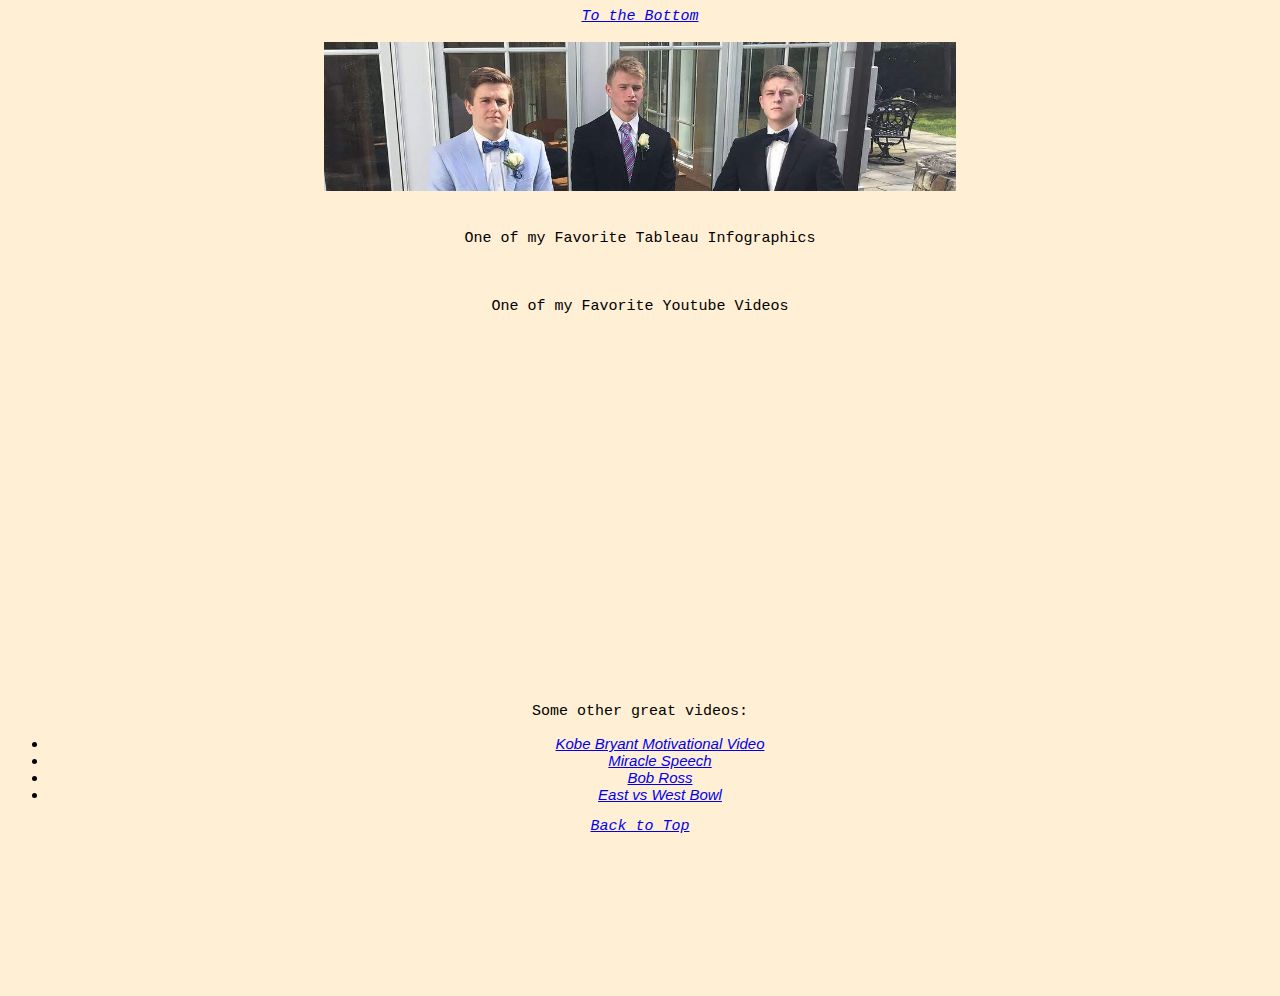
<file: scratch.html>
<!DOCTYPE html>
<html lang="en">

<head>
    <meta charset="UTF-8">
    <meta http-equiv="X-UA-Compatible" content="IE=edge">
    <meta name="viewport" content="width=device-width, initial-scale=1.0">
    <title>Interests</title>
    <link rel="stylesheet" href="css/mystyles.css">
</head>


<body>
   <div class="myitalics"> <a href="#bottom">To the Bottom</a></div>
    <br>
    <div><img class="myimg" src="img/A0DE49AB-0E62-4B82-BC20-536978C991BB.jpg" alt="Banner Photo"></div>

    <br id="Top"><br>
    One of my Favorite Tableau Infographics
      <div class='myimg' id='viz1670439183292' style='position: relative'><noscript><a href='https:&#47;&#47;www.tableau.com&#47;'><img alt=' ' src='https:&#47;&#47;public.tableau.com&#47;static&#47;images&#47;FF&#47;FFBX9NW7R&#47;1_rss.png' style='border: none' /></a></noscript><object class='tableauViz'  style='display:none;'><param name='host_url' value='https%3A%2F%2Fpublic.tableau.com%2F' /> <param name='embed_code_version' value='3' /> <param name='path' value='shared&#47;FFBX9NW7R' /> <param name='toolbar' value='yes' /><param name='static_image' value='https:&#47;&#47;public.tableau.com&#47;static&#47;images&#47;FF&#47;FFBX9NW7R&#47;1.png' /> <param name='animate_transition' value='yes' /><param name='display_static_image' value='yes' /><param name='display_spinner' value='yes' /><param name='display_overlay' value='yes' /><param name='display_count' value='yes' /><param name='tabs' value='yes' /><param name='filter' value='publish=yes' /></object></div>                <script type='text/javascript'>                    var divElement = document.getElementById('viz1670439183292');                    var vizElement = divElement.getElementsByTagName('object')[0];                    vizElement.style.width='100%';vizElement.style.height=(divElement.offsetWidth*0.75)+'px';                    var scriptElement = document.createElement('script');                    scriptElement.src = 'https://public.tableau.com/javascripts/api/viz_v1.js';                    vizElement.parentNode.insertBefore(scriptElement, vizElement);                </script></div>
  <br><br><br>
        <div class="li"> 
            One of my Favorite Youtube Videos <br>
            <iframe width="560" height="315" src="https://www.youtube.com/embed/-qLchg4xkOY" title="YouTube video player" frameborder="0" allow="accelerometer; autoplay; clipboard-write; encrypted-media; gyroscope; picture-in-picture" allowfullscreen></iframe>
        </div>

        <br><br><br><br>
        Some other great videos:
       <ul>
        <li><a href="https://youtu.be/xd-9D3GzUpo">Kobe Bryant Motivational Video</a></li>
        <li><a href="https://youtu.be/tdmyoMe4iHM">Miracle Speech</a></li>
        <li><a href="https://youtu.be/uEUMVwc4o5U">Bob Ross</a></li>
        <li><a href="https://youtu.be/gODZzSOelss">East vs West Bowl</a></li>
       </ul>


    <div class="myitalics">
        <a href="#top">Back to Top</a>
    <br id="bottom"><br><br><br><br><br><br><br><br><br>
    </div>
    
</body>



</html>


<!--An unordered list embedded in an ordered list
At least one image (not from the bootstrap theme)
An embedded YouTube video (we intentionally didn’t teach you this, so you would have to Google this – good learning experience)
An on-page anchor
A custom background color or image-->
</file>
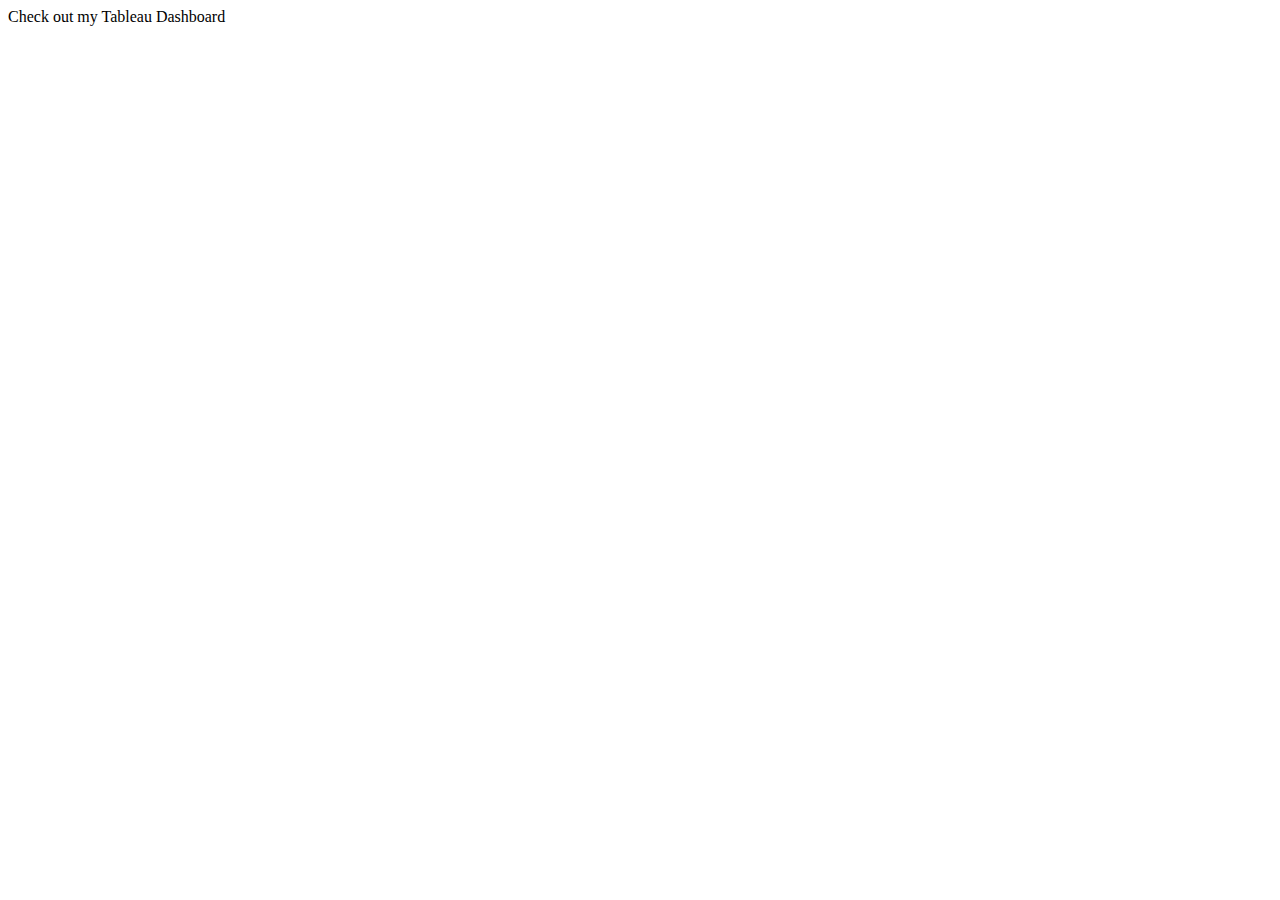
<file: html/scratch.html>
<!DOCTYPE html>
<html lang="en">

<head>
    <meta charset="UTF-8">
    <meta http-equiv="X-UA-Compatible" content="IE=edge">
    <meta name="viewport" content="width=device-width, initial-scale=1.0">
    <title>Interests</title>
</head>

<body>
    Check out my Tableau Dashboard
    <br>
    <div class='tableauPlaceholder' id='viz1669662410353' style='position: relative'><noscript><a href='#'><img
                    alt='Dashboard 1 '
                    src='https:&#47;&#47;public.tableau.com&#47;static&#47;images&#47;8Z&#47;8ZBSPCWTJ&#47;1_rss.png'
                    style='border: none' /></a></noscript><object class='tableauViz' style='display:none;'>
            <param name='host_url' value='https%3A%2F%2Fpublic.tableau.com%2F' />
            <param name='embed_code_version' value='3' />
            <param name='path' value='shared&#47;8ZBSPCWTJ' />
            <param name='toolbar' value='yes' />
            <param name='static_image'
                value='https:&#47;&#47;public.tableau.com&#47;static&#47;images&#47;8Z&#47;8ZBSPCWTJ&#47;1.png' />
            <param name='animate_transition' value='yes' />
            <param name='display_static_image' value='yes' />
            <param name='display_spinner' value='yes' />
            <param name='display_overlay' value='yes' />
            <param name='display_count' value='yes' />
            <param name='language' value='en-US' />
        </object></div>
    <script
        type='text/javascript'>                    var divElement = document.getElementById('viz1669662410353'); var vizElement = divElement.getElementsByTagName('object')[0]; vizElement.style.width = '1100px'; vizElement.style.height = '927px'; var scriptElement = document.createElement('script'); scriptElement.src = 'https://public.tableau.com/javascripts/api/viz_v1.js'; vizElement.parentNode.insertBefore(scriptElement, vizElement);                </script>
</body>

</html>
</file>
<file: css/mystyles.css>
body{
    font-family: 'Courier New', Courier, monospace;
    font-size: 15px;
    background-color: papayawhip;
    text-align: center;
}
li{
    font-family: Arial, Helvetica, sans-serif;
    color: black;
    font-style: italic;
}
.myimg{
    width: 50% !important;
    text-align: center;
}
.myitalics{
    font-style: italic;
}
.mybackground{
    background-color: mintcream;
}
.border{
    border-width: 1px;
    border-color: black;
}
</file>
